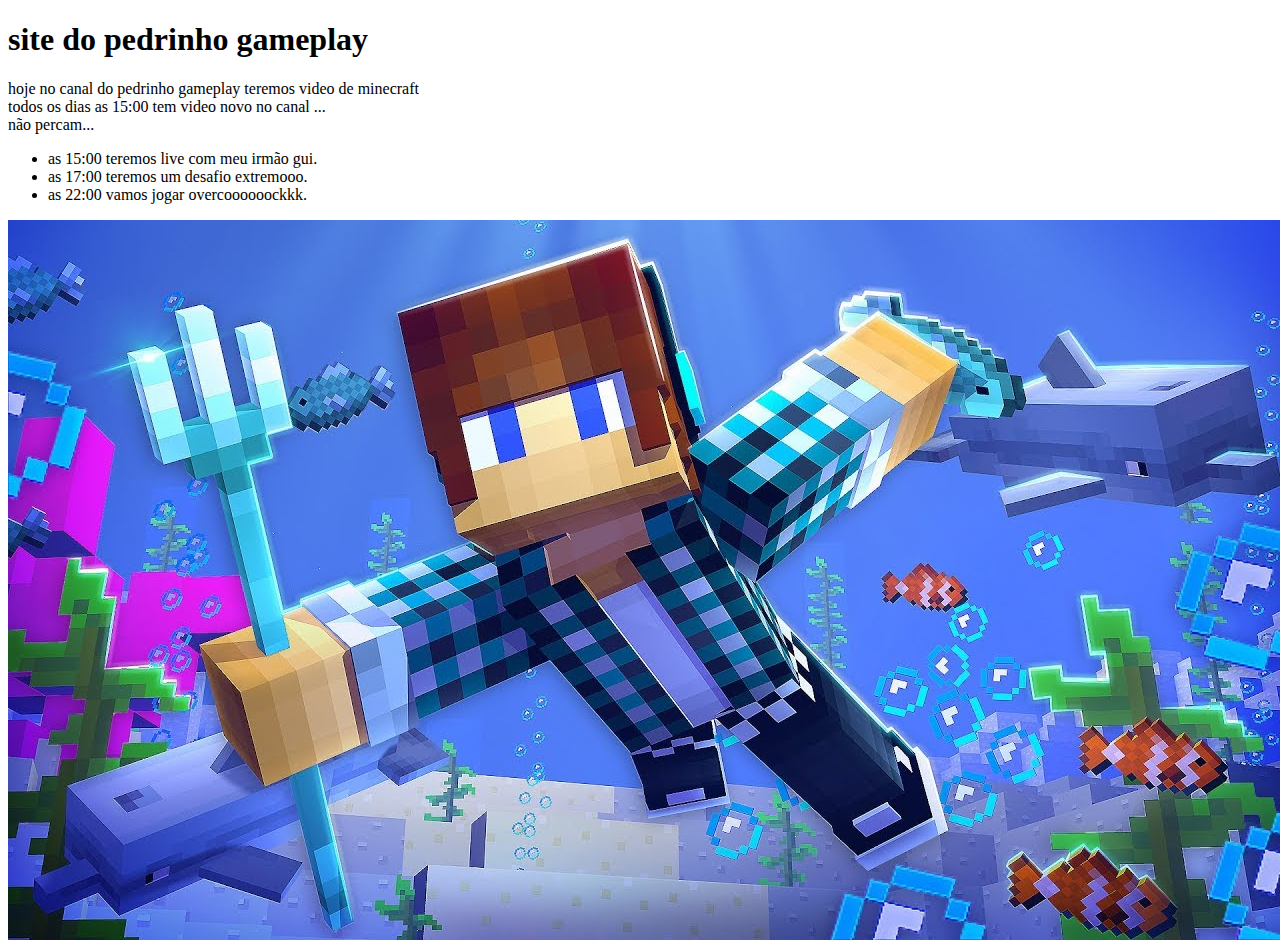
<file: Aula01/index.html>
<!DOCTYPE html>
<html lang="pt-br">
<head>
    <meta charset="UTF-8">
    <meta name="viewport" content="width=device-width, initial-scale=1.0">
    <meta http-equiv="X-UA-Compatible" content="ie=edge">
    <title>guioffw page</title>
</head>
<body>
    <h1>site do pedrinho gameplay </h1>
    <p> hoje no canal do pedrinho gameplay teremos video de minecraft <br>
        todos os dias as 15:00 tem video novo no canal ... <br>
        não percam...<br>
    </p>
    <ul>
<li>as 15:00 teremos live com meu irmão gui.</li>
<li>as 17:00 teremos um desafio extremooo.</li>
<li>as 22:00 vamos jogar overcoooooockkk.</li>
    </ul>
    <img src="pedrinho.jpg"> 
</body>
</html>
</file>
